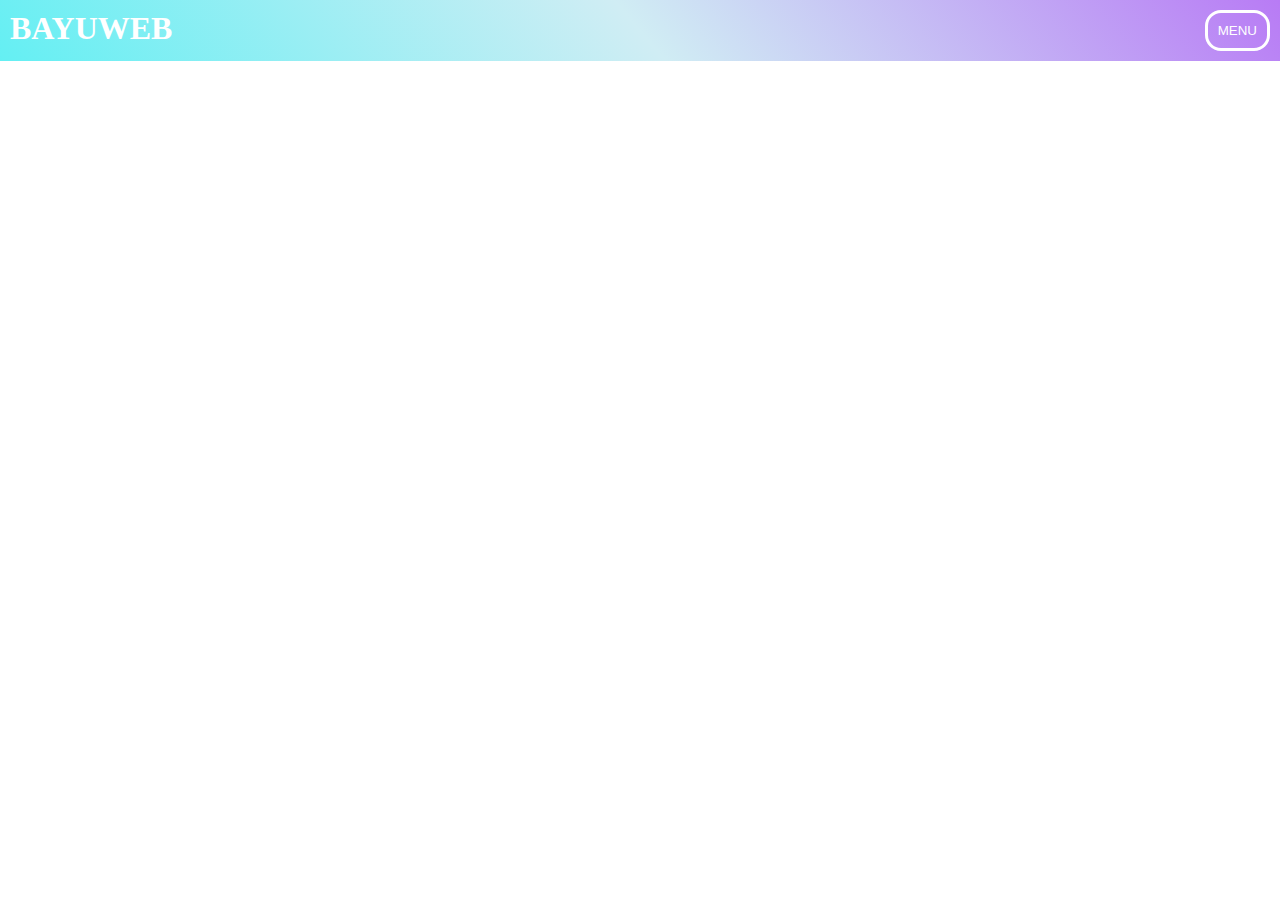
<file: index.html>
<!DOCTYPE html>
<html>
<head>
	<title>Document</title>
	<script src="https://ajax.googleapis.com/ajax/libs/jquery/3.1.1/jquery.min.js"></script>	
</head>
<body>
 
	<style type="text/css">
		body{
			padding: 0;
			margin: 0;
		}
		header{
			background: linear-gradient(50deg, #64eff3, #d0edf4,#b87bf5);
			padding:10px;	
			color:#fff;
			font-family:"open sans";
			overflow:hidden;
			margin: 0;
		}
 
		.judul{
			float: left;
			margin: 0;
		}
 
		.menu{
			position: fixed;
			background: linear-gradient(20deg, #6096f0, #ffffff, #7ee2fb);
			color: #232323;			
			height: 100%;
			width: 200px;
			top: 0;
			left: -300px;
			-webkit-transition: left 0.2s;
			transition: left 0.2s;
			padding: 20px;
			border: 1px solid #ccc;			
		}
 
		.menu ul{
			padding: 0;
		}
 
		.menu li{
			list-style-type: none;
			padding: 20px 0px;
			margin-left: 20px;
		}
 
		.menu a{
			color: #232323;
			text-decoration: none;
			font-size: 10pt;
		}
 
		.tombol{
			float: right;
			background: transparent;
			padding: 10px;
			color: #fff;
			border: 3px solid #fff;
			cursor: pointer;
			border-radius: 16px;
		}
		img{
		  height: 80px;
      border-radius: 23px;
      margin-top: 13px;
      padding: 10px;
      margin-right: auto;
      margin-left: 70px;
		}
		h4{
		  font-size: 20px;
		}
		.box input{
		  width: 150px;
		  height: 40px;
		  border-radius: 20px;
		  border: 2px solid #6bfbca;
		  transition: 6s;
		}
		.box button{
		  background: transparent;
		  cursor: pointer;
		  border: 3px solid #fff;		
		  border-radius: 5px;
		  color: black;
		  font-size: 12px;
		}
		.box input[type ="text"]:focus{
		  width: 200px;
		}
		.slide-menu-tampil{
			left: 0 !important;
		}
	</style>
 
	<header>
		<h1 class="judul">BAYUWEB</h1>
 
		<button class="tombol">MENU</button>
 
		<nav class="menu"> 
			  <img src="cewek01.jpg" alt="" />
		<form class="box">
		    <input type="text" name="" id="" placeholder="kolom pencarian"/>
		    <button type="submit">Cari</button>
		</form>
			<h4>Menu Navigasi</h4>
			<ul>
				<li><a href="">Beranda</a></li>
				<li><a href="">Info</a></li>
				<li><a href="Profil.html">Profil</a></li>
				<li><a href="">Berita</a></li>
				<li><a href="Jam.html">waktu</a></li>
			</ul>
		</nav>
	</header>
 
	<script type="text/javascript">
		$(document).ready(function(){
			$('.tombol').click(function(){
				$('.menu').toggleClass("slide-menu-tampil");
			});
		});
	</script>
</body>
</html>
</file>
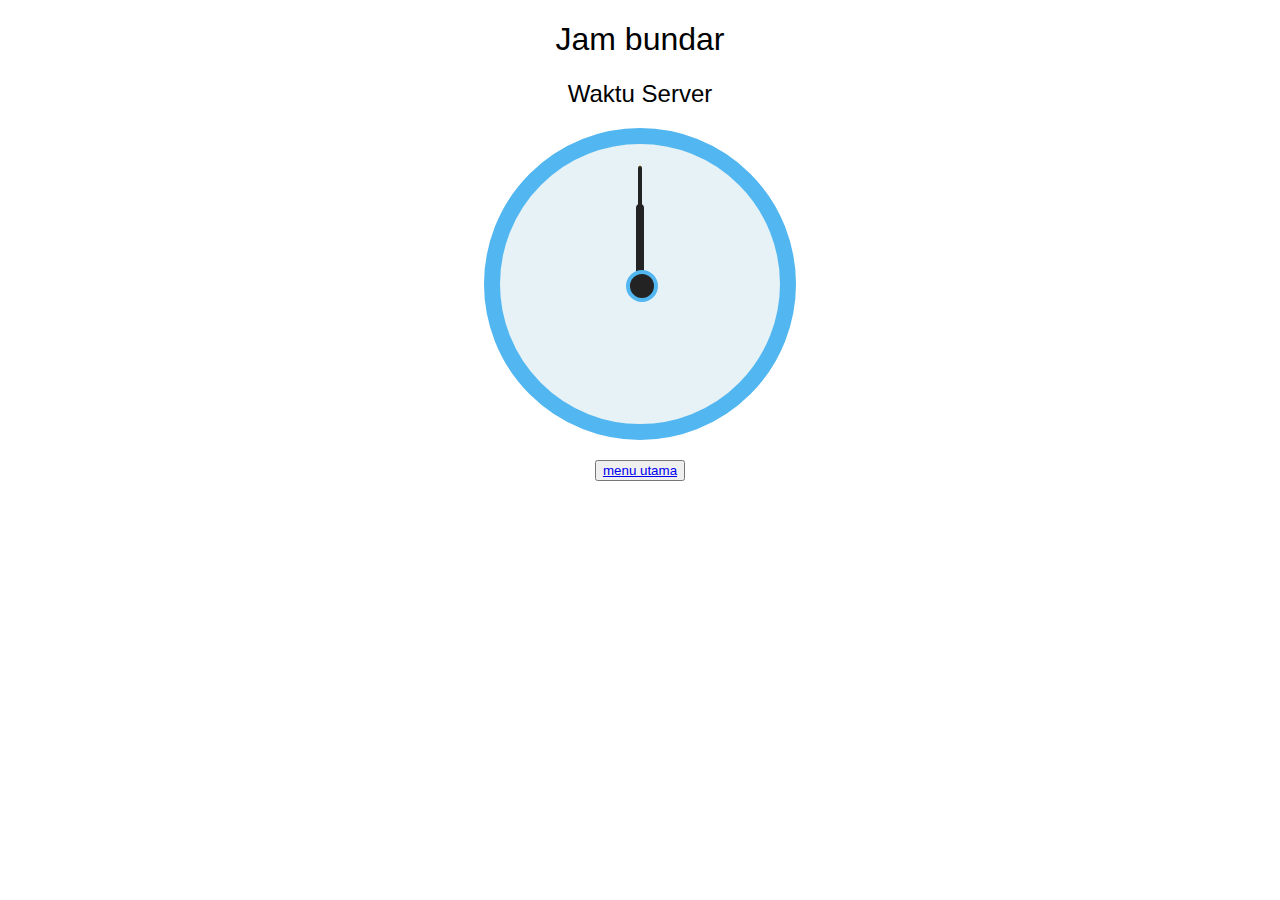
<file: Jam.html>
<!DOCTYPE html>
<html>
<head>
	<title>Membuat Jam Digital Dengan Javascript - www.malasngoding.com</title>
	<script src="https://ajax.googleapis.com/ajax/libs/jquery/3.3.1/jquery.min.js"></script>
</head>
<body>
	<style type="text/css">
 
	h1,h2,p,a{
		font-family: sans-serif;
		font-weight: normal;
	}
 
	.jam_analog_malasngoding {
		background: #e7f2f7;
		position: relative;
		width: 240px;
		height: 240px;
		border: 16px solid #52b6f0;
		border-radius: 50%;
		padding: 20px;
		margin:20px auto;
	}
 
	.xxx {
		height: 100%;
		width: 100%;
		position: relative;
	}
 
	.jarum {
		position: absolute;
		width: 50%;
		background: #232323;
		top: 50%;
		transform: rotate(90deg);
		transform-origin: 100%;
		transition: all 0.05s cubic-bezier(0.1, 2.7, 0.58, 1);
	}
 
	.lingkaran_tengah {
		width: 24px;
		height: 24px;
		background: #232323;
		border: 4px solid #52b6f0;
		position: absolute;
		top: 50%;
		left: 50%;
		margin-left: -14px;
		margin-top: -14px;
		border-radius: 50%;
	}
 
	.jarum_detik {
		height: 2px;
		border-radius: 1px;
		background: #F0C952;
	}
 
	.jarum_menit {
		height: 4px;
		border-radius: 4px;
	}
 
	.jarum_jam {
		height: 8px;
		border-radius: 4px;
		width: 35%;
		left: 15%;
	}
</style>
 
 
<center>
	<h1>Jam bundar</h1>
	<h2>Waktu Server</h2>
</center>
 
<div class="jam_analog_malasngoding">
	<div class="xxx">
		<div class="jarum jarum_detik"></div>
		<div class="jarum jarum_menit"></div>
		<div class="jarum jarum_jam"></div>
		<div class="lingkaran_tengah"></div>
	</div>
</div>
 
<center>
	<button type="button"><a href="../index.html">menu utama</a></button>
</center>
 
 
 
 
<script type="text/javascript">
	const secondHand = document.querySelector('.jarum_detik');
	const minuteHand = document.querySelector('.jarum_menit');
	const jarum_jam = document.querySelector('.jarum_jam');
 
	function setDate(){
		const now = new Date();
 
		const seconds = now.getSeconds();
		const secondsDegrees = ((seconds / 60) * 360) + 90;
		secondHand.style.transform = `rotate(${secondsDegrees}deg)`;
		if (secondsDegrees === 90) {
			secondHand.style.transition = 'none';
		} else if (secondsDegrees >= 91) {
			secondHand.style.transition = 'all 0.05s cubic-bezier(0.1, 2.7, 0.58, 1)'
		}
 
		const minutes = now.getMinutes();
		const minutesDegrees = ((minutes / 60) * 360) + 90;
		minuteHand.style.transform = `rotate(${minutesDegrees}deg)`;
 
		const hours = now.getHours();
		const hoursDegrees = ((hours / 12) * 360) + 90;
		jarum_jam.style.transform = `rotate(${hoursDegrees}deg)`;
	}
 
	setInterval(setDate, 1000)
</script>
</body>
</html>
</file>
